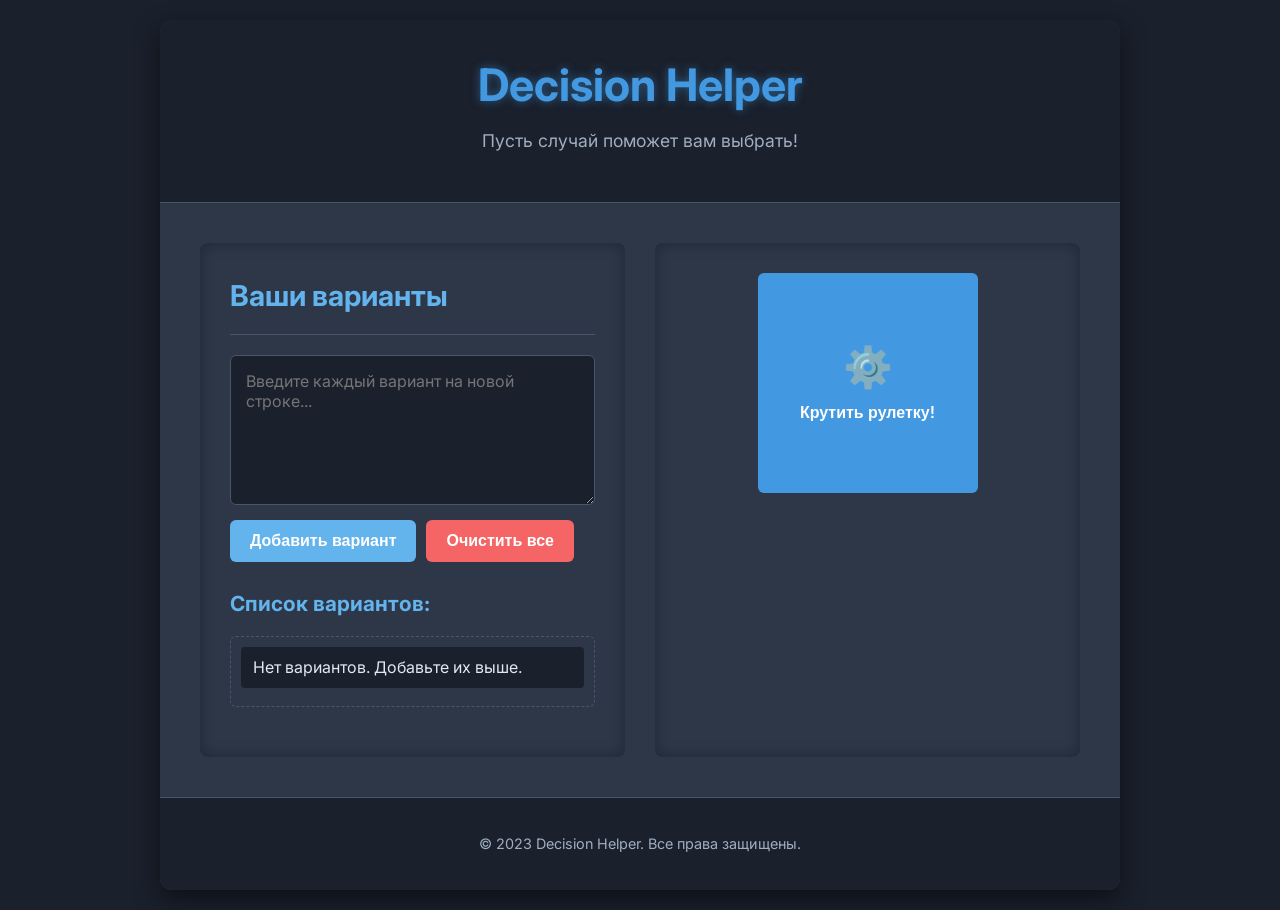
<file: index.html>
<!DOCTYPE html>
<html lang="ru">
<head>
    <meta charset="UTF-8">
    <meta name="viewport" content="width=device-width, initial-scale=1.0">
    <title>Decision Roulette web</title>
    <link rel="stylesheet" href="css/style.css">
    <link href="https://fonts.googleapis.com/css2?family=Inter:wght@400;600;700&display=swap" rel="stylesheet">
</head>
<body>
    <div class="container">
        <header>
            <div class="logo">Decision Helper</div>
            <p class="tagline">Пусть случай поможет вам выбрать!</p>
        </header>

        <main>
            <section class="options-section">
                <h2>Ваши варианты</h2>
                <div class="options-input-area">
                    <textarea id="options-list" placeholder="Введите каждый вариант на новой строке..."></textarea>
                    <div class="options-controls">
                        <button id="add-option-btn" class="btn btn-secondary">Добавить вариант</button>
                        <button id="clear-options-btn" class="btn btn-danger">Очистить все</button>
                    </div>
                </div>
                <div class="options-display">
                    <h3>Список вариантов:</h3>
                    <ul id="options-display-list">
                        <!-- Варианты будут добавляться сюда -->
                    </ul>
                </div>
            </section>

            <section class="roulette-section">
                <button id="spin-btn" class="btn btn-primary spin-button">
                    <span class="spin-icon">⚙️</span>
                    <span class="spin-text">Крутить рулетку!</span>
                </button>
                <div id="result-display" class="result-display">
                    <p>Нажмите "Крутить рулетку!", чтобы получить ответ.</p>
                </div>
            </section>
        </main>

        <footer>
            <p>&copy; 2023 Decision Helper. Все права защищены.</p>
        </footer>
    </div>

    <script src="js/script.js"></script>
</body>
</html>
</file>
<file: css/style.css>
/* Общие стили */
:root {
    --primary-color: #4299e1; /* Яркий синий */
    --secondary-color: #63b3ed; /* Светло-синий */
    --accent-color: #f6ad55; /* Оранжевый акцент */
    --background-color: #1a202c; /* Темно-синий */
    --card-background: #2d3748; /* Средне-синий для карточек */
    --text-color-primary: #e2e8f0; /* Светло-серый */
    --text-color-secondary: #a0aec0; /* Серый */
    --danger-color: #f56565; /* Красный для опасных действий */
    --border-color: #4a5568; /* Серый для границ */
}

body {
    font-family: 'Inter', sans-serif;
    margin: 0;
    background-color: var(--background-color);
    color: var(--text-color-primary);
    line-height: 1.6;
    display: flex;
    justify-content: center;
    align-items: center;
    min-height: 100vh;
    padding: 20px;
    box-sizing: border-box;
}

.container {
    width: 100%;
    max-width: 960px;
    background-color: var(--card-background);
    border-radius: 12px;
    box-shadow: 0 10px 25px rgba(0, 0, 0, 0.5);
    overflow: hidden;
    display: flex;
    flex-direction: column;
}

/* Хедер */
header {
    background-color: var(--background-color);
    padding: 30px 40px;
    text-align: center;
    border-bottom: 1px solid var(--border-color);
}

.logo {
    font-size: 2.8em;
    font-weight: 700;
    color: var(--primary-color);
    margin-bottom: 5px;
    text-shadow: 0 0 10px rgba(66, 153, 225, 0.5);
}

.tagline {
    font-size: 1.1em;
    color: var(--text-color-secondary);
    margin-top: 0;
}

/* Основной контент */
main {
    flex-grow: 1;
    display: grid;
    grid-template-columns: 1fr 1fr; /* Два столбца для секций */
    gap: 30px;
    padding: 40px;
}

@media (max-width: 768px) {
    main {
        grid-template-columns: 1fr; /* Один столбец на маленьких экранах */
    }
}

/* Секция вариантов */
.options-section {
    background-color: var(--card-background);
    padding: 30px;
    border-radius: 8px;
    box-shadow: inset 0 0 15px rgba(0, 0, 0, 0.3);
}

.options-section h2 {
    color: var(--secondary-color);
    margin-top: 0;
    font-size: 1.8em;
    border-bottom: 1px solid var(--border-color);
    padding-bottom: 15px;
    margin-bottom: 20px;
}

.options-input-area {
    display: flex;
    flex-direction: column;
    gap: 15px;
    margin-bottom: 25px;
}

textarea#options-list {
    width: 100%;
    height: 150px;
    padding: 15px;
    background-color: var(--background-color);
    border: 1px solid var(--border-color);
    border-radius: 6px;
    color: var(--text-color-primary);
    font-size: 1em;
    font-family: 'Inter', sans-serif;
    resize: vertical;
    box-sizing: border-box;
    transition: border-color 0.3s ease;
}

textarea#options-list:focus {
    outline: none;
    border-color: var(--primary-color);
    box-shadow: 0 0 0 2px rgba(66, 153, 225, 0.4);
}

.options-controls {
    display: flex;
    gap: 10px;
}

/* Список отображения вариантов */
.options-display h3 {
    color: var(--secondary-color);
    font-size: 1.3em;
    margin-bottom: 15px;
}

.options-display ul {
    list-style: none;
    padding: 0;
    margin: 0;
    max-height: 200px; /* Ограничение высоты списка */
    overflow-y: auto;
    border: 1px dashed var(--border-color);
    border-radius: 6px;
    padding: 10px;
}

.options-display li {
    padding: 8px 12px;
    background-color: var(--background-color);
    border-radius: 4px;
    margin-bottom: 8px;
    display: flex;
    justify-content: space-between;
    align-items: center;
    transition: background-color 0.2s ease;
}

.options-display li:hover {
    background-color: rgba(45, 55, 72, 0.7); /* Чуть темнее при наведении */
}

.options-display li span {
    flex-grow: 1;
    margin-right: 10px;
    word-break: break-word; /* Перенос длинных слов */
}

.options-display li .remove-option-btn {
    background: none;
    border: none;
    color: var(--danger-color);
    font-size: 1.1em;
    cursor: pointer;
    padding: 5px;
    opacity: 0.7;
    transition: opacity 0.2s ease;
}

.options-display li .remove-option-btn:hover {
    opacity: 1;
}

/* Секция рулетки */
.roulette-section {
    background-color: var(--card-background);
    padding: 30px;
    border-radius: 8px;
    display: flex;
    flex-direction: column;
    align-items: center;
    justify-content: center;
    text-align: center;
    box-shadow: inset 0 0 15px rgba(0, 0, 0, 0.3);
}

/* Кнопка "Крутить" */
.spin-button {
    width: 220px;
    height: 220px;
    border-radius: 50%;
    display: flex;
    flex-direction: column;
    justify-content: center;
    align-items: center;
    font-size: 1.5em;
    font-weight: 600;
    cursor: pointer;
    transition: transform 0.3s ease, box-shadow 0.3s ease;
    position: relative;
    overflow: hidden; /* Чтобы иконка не выходила за пределы */
}

.spin-button:hover {
    transform: scale(1.05);
    box-shadow: 0 0 25px var(--accent-color);
}

.spin-icon {
    font-size: 2.5em;
    display: block;
    margin-bottom: 5px;
    animation: spin-icon-animation 2s infinite linear;
}

.spin-text {
    display: block;
}

/* Анимация иконки */
@keyframes spin-icon-animation {
    from { transform: rotate(0deg); }
    to { transform: rotate(360deg); }
}

/* Результат */
.result-display {
    margin-top: 40px;
    padding: 20px;
    min-height: 100px; /* Чтобы блок не схлопывался */
    display: flex;
    justify-content: center;
    align-items: center;
    font-size: 2em;
    font-weight: 700;
    color: var(--accent-color);
    text-shadow: 0 0 15px rgba(246, 173, 85, 0.7);
    opacity: 0; /* Скрыт по умолчанию */
    transition: opacity 0.5s ease-in-out;
}

.result-display.visible {
    opacity: 1;
}

.result-display p {
    margin: 0;
}

/* Общие стили для кнопок */
.btn {
    padding: 12px 20px;
    border: none;
    border-radius: 6px;
    cursor: pointer;
    font-size: 1em;
    font-weight: 600;
    transition: background-color 0.3s ease, transform 0.1s ease;
    display: inline-flex; /* Для выравнивания иконки и текста */
    align-items: center;
    gap: 8px;
}

.btn:active {
    transform: translateY(1px);
}

.btn-primary {
    background-color: var(--primary-color);
    color: white;
}

.btn-primary:hover {
    background-color: #2c5282; /* Темнее основной */
}

.btn-secondary {
    background-color: var(--secondary-color);
    color: white;
}

.btn-secondary:hover {
    background-color: #3182ce; /* Темнее вторичной */
}

.btn-danger {
    background-color: var(--danger-color);
    color: white;
}

.btn-danger:hover {
    background-color: #e53e3e;
}

/* Футер */
footer {
    text-align: center;
    padding: 20px 40px;
    background-color: var(--background-color);
    border-top: 1px solid var(--border-color);
    font-size: 0.9em;
    color: var(--text-color-secondary);
}

/* Адаптивность */
@media (max-width: 768px) {
    .container {
        flex-direction: column;
    }
    main {
        grid-template-columns: 1fr;
        padding: 30px;
    }
    .logo {
        font-size: 2em;
    }
    .tagline {
        font-size: 1em;
    }
    .spin-button {
        width: 180px;
        height: 180px;
        font-size: 1.2em;
    }
    .spin-icon {
        font-size: 2em;
    }
    .result-display {
        font-size: 1.5em;
    }
}

@media (max-width: 480px) {
    body {
        padding: 10px;
    }
    .container {
        border-radius: 0;
    }
    header, main, footer {
        padding: 20px;
    }
    .logo {
        font-size: 1.8em;
    }
    .spin-button {
        width: 150px;
        height: 150px;
        font-size: 1.1em;
    }
    .spin-icon {
        font-size: 1.8em;
    }
    .result-display {
        font-size: 1.3em;
    }
}
</file>
